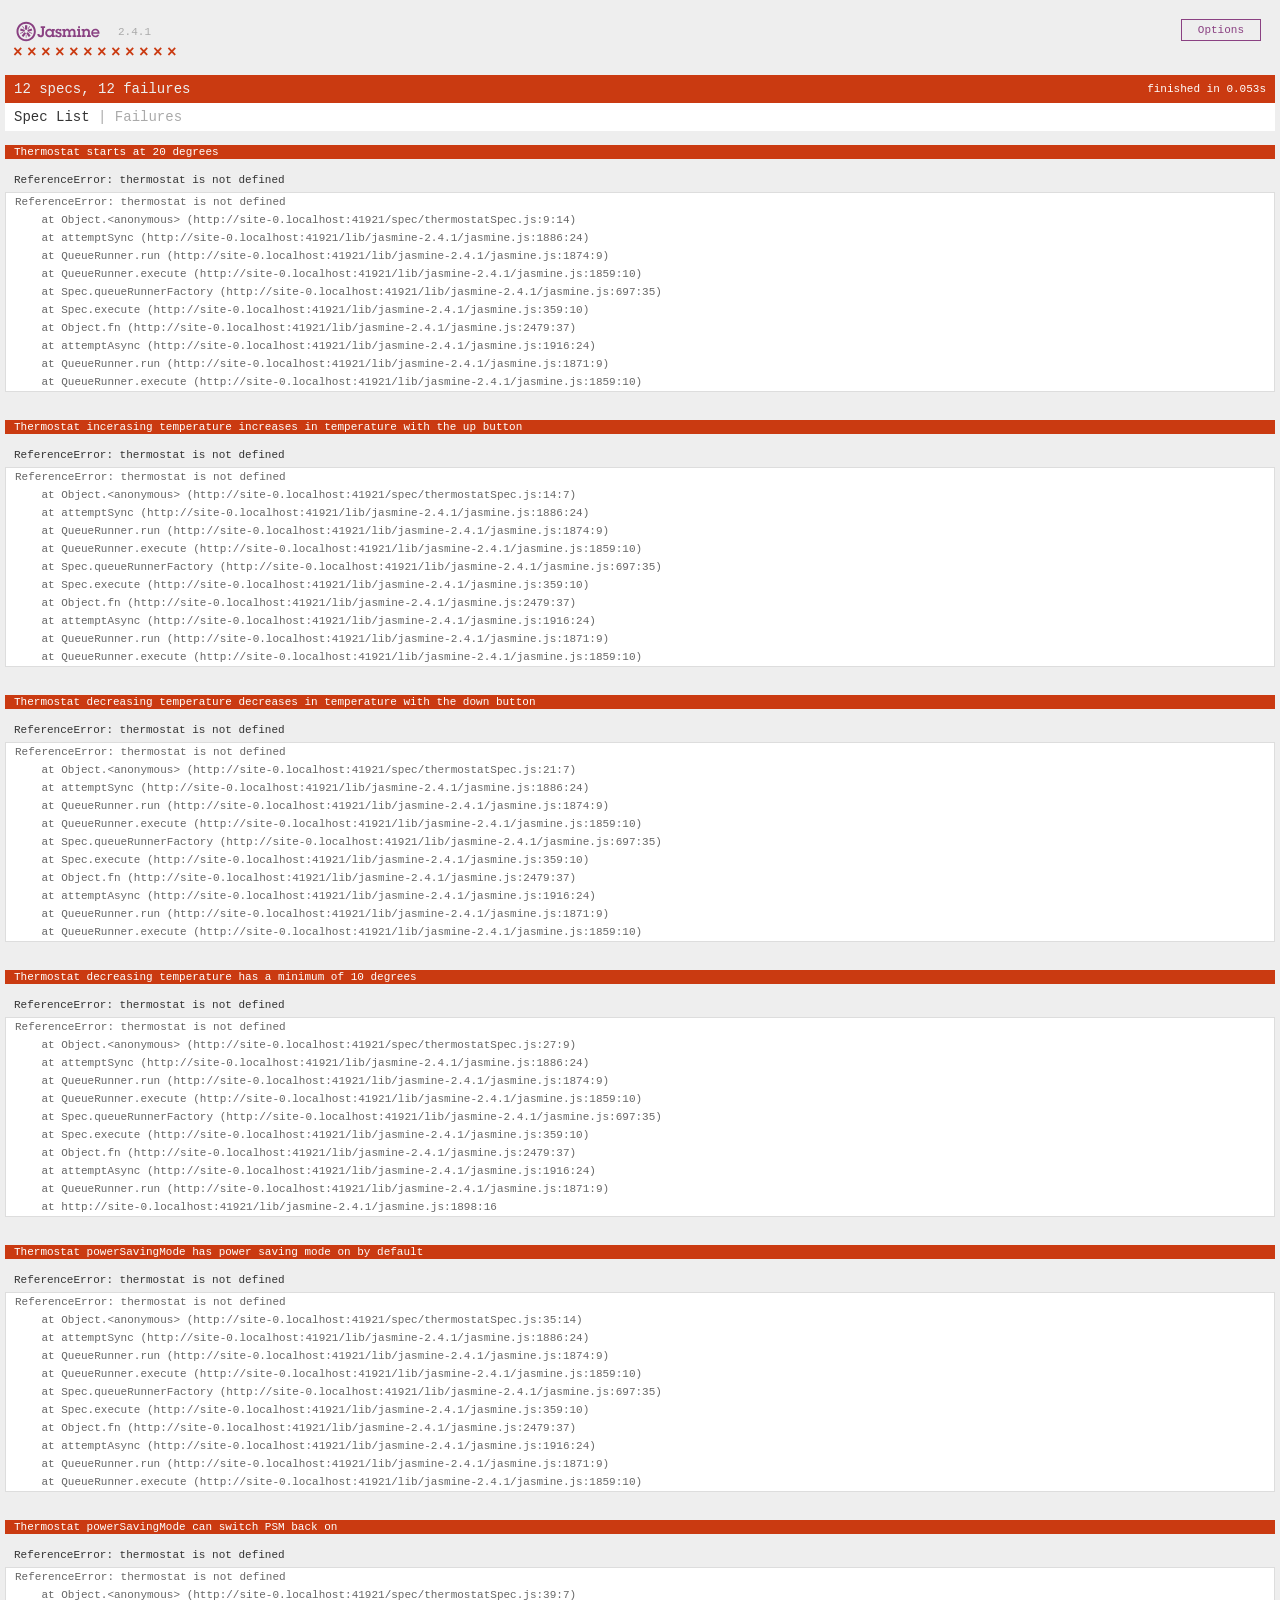
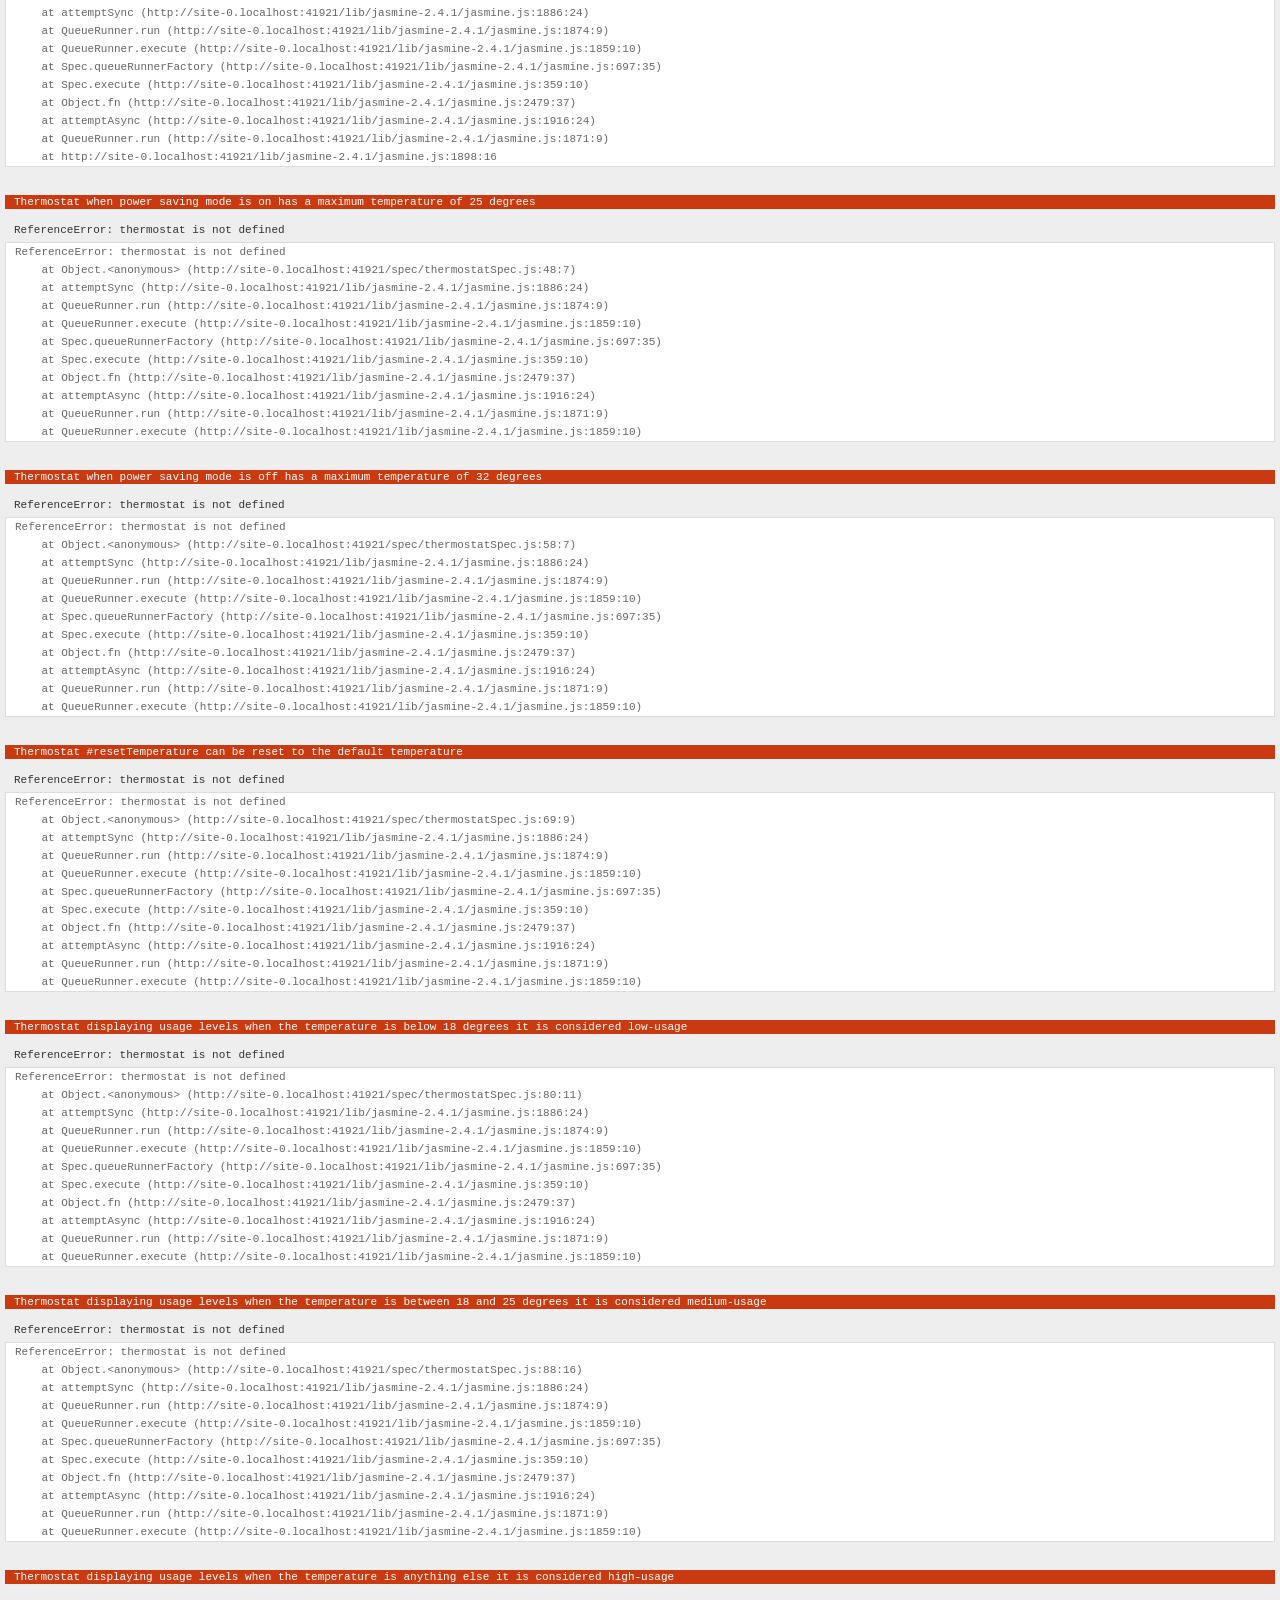
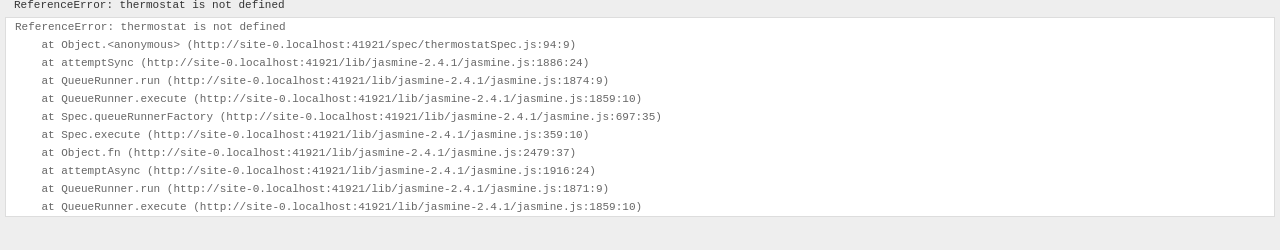
<file: SpecRunner.html>
<!DOCTYPE html>
<html>
<head>
  <meta charset="utf-8">
  <title>Jasmine Spec Runner v2.4.1</title>

  <link rel="shortcut icon" type="image/png" href="lib/jasmine-2.4.1/jasmine_favicon.png">
  <link rel="stylesheet" href="lib/jasmine-2.4.1/jasmine.css">

  <script src="lib/jasmine-2.4.1/jasmine.js"></script>
  <script src="lib/jasmine-2.4.1/jasmine-html.js"></script>
  <script src="lib/jasmine-2.4.1/boot.js"></script>

  <!-- include source files here... -->
  <script src="src/thermostat.js"></script>
  <!-- <script src="src/Player.js"></script> -->
  <!-- <script src="src/Song.js"></script> -->

  <!-- include spec files here... -->
  <script src="spec/thermostatSpec.js"></script>
  <!-- <script src="spec/SpecHelper.js"></script> -->
  <!-- <script src="spec/PlayerSpec.js"></script> -->

</head>

<body>
</body>
</html>
</file>
<file: lib/jasmine-2.4.1/jasmine.css>
body { overflow-y: scroll; }

.jasmine_html-reporter { background-color: #eee; padding: 5px; margin: -8px; font-size: 11px; font-family: Monaco, "Lucida Console", monospace; line-height: 14px; color: #333; }
.jasmine_html-reporter a { text-decoration: none; }
.jasmine_html-reporter a:hover { text-decoration: underline; }
.jasmine_html-reporter p, .jasmine_html-reporter h1, .jasmine_html-reporter h2, .jasmine_html-reporter h3, .jasmine_html-reporter h4, .jasmine_html-reporter h5, .jasmine_html-reporter h6 { margin: 0; line-height: 14px; }
.jasmine_html-reporter .jasmine-banner, .jasmine_html-reporter .jasmine-symbol-summary, .jasmine_html-reporter .jasmine-summary, .jasmine_html-reporter .jasmine-result-message, .jasmine_html-reporter .jasmine-spec .jasmine-description, .jasmine_html-reporter .jasmine-spec-detail .jasmine-description, .jasmine_html-reporter .jasmine-alert .jasmine-bar, .jasmine_html-reporter .jasmine-stack-trace { padding-left: 9px; padding-right: 9px; }
.jasmine_html-reporter .jasmine-banner { position: relative; }
.jasmine_html-reporter .jasmine-banner .jasmine-title { background: url('[data-uri]') no-repeat; background: url('[data-uri]') no-repeat, none; -moz-background-size: 100%; -o-background-size: 100%; -webkit-background-size: 100%; background-size: 100%; display: block; float: left; width: 90px; height: 25px; }
.jasmine_html-reporter .jasmine-banner .jasmine-version { margin-left: 14px; position: relative; top: 6px; }
.jasmine_html-reporter #jasmine_content { position: fixed; right: 100%; }
.jasmine_html-reporter .jasmine-version { color: #aaa; }
.jasmine_html-reporter .jasmine-banner { margin-top: 14px; }
.jasmine_html-reporter .jasmine-duration { color: #fff; float: right; line-height: 28px; padding-right: 9px; }
.jasmine_html-reporter .jasmine-symbol-summary { overflow: hidden; *zoom: 1; margin: 14px 0; }
.jasmine_html-reporter .jasmine-symbol-summary li { display: inline-block; height: 10px; width: 14px; font-size: 16px; }
.jasmine_html-reporter .jasmine-symbol-summary li.jasmine-passed { font-size: 14px; }
.jasmine_html-reporter .jasmine-symbol-summary li.jasmine-passed:before { color: #007069; content: "\02022"; }
.jasmine_html-reporter .jasmine-symbol-summary li.jasmine-failed { line-height: 9px; }
.jasmine_html-reporter .jasmine-symbol-summary li.jasmine-failed:before { color: #ca3a11; content: "\d7"; font-weight: bold; margin-left: -1px; }
.jasmine_html-reporter .jasmine-symbol-summary li.jasmine-disabled { font-size: 14px; }
.jasmine_html-reporter .jasmine-symbol-summary li.jasmine-disabled:before { color: #bababa; content: "\02022"; }
.jasmine_html-reporter .jasmine-symbol-summary li.jasmine-pending { line-height: 17px; }
.jasmine_html-reporter .jasmine-symbol-summary li.jasmine-pending:before { color: #ba9d37; content: "*"; }
.jasmine_html-reporter .jasmine-symbol-summary li.jasmine-empty { font-size: 14px; }
.jasmine_html-reporter .jasmine-symbol-summary li.jasmine-empty:before { color: #ba9d37; content: "\02022"; }
.jasmine_html-reporter .jasmine-run-options { float: right; margin-right: 5px; border: 1px solid #8a4182; color: #8a4182; position: relative; line-height: 20px; }
.jasmine_html-reporter .jasmine-run-options .jasmine-trigger { cursor: pointer; padding: 8px 16px; }
.jasmine_html-reporter .jasmine-run-options .jasmine-payload { position: absolute; display: none; right: -1px; border: 1px solid #8a4182; background-color: #eee; white-space: nowrap; padding: 4px 8px; }
.jasmine_html-reporter .jasmine-run-options .jasmine-payload.jasmine-open { display: block; }
.jasmine_html-reporter .jasmine-bar { line-height: 28px; font-size: 14px; display: block; color: #eee; }
.jasmine_html-reporter .jasmine-bar.jasmine-failed { background-color: #ca3a11; }
.jasmine_html-reporter .jasmine-bar.jasmine-passed { background-color: #007069; }
.jasmine_html-reporter .jasmine-bar.jasmine-skipped { background-color: #bababa; }
.jasmine_html-reporter .jasmine-bar.jasmine-errored { background-color: #ca3a11; }
.jasmine_html-reporter .jasmine-bar.jasmine-menu { background-color: #fff; color: #aaa; }
.jasmine_html-reporter .jasmine-bar.jasmine-menu a { color: #333; }
.jasmine_html-reporter .jasmine-bar a { color: white; }
.jasmine_html-reporter.jasmine-spec-list .jasmine-bar.jasmine-menu.jasmine-failure-list, .jasmine_html-reporter.jasmine-spec-list .jasmine-results .jasmine-failures { display: none; }
.jasmine_html-reporter.jasmine-failure-list .jasmine-bar.jasmine-menu.jasmine-spec-list, .jasmine_html-reporter.jasmine-failure-list .jasmine-summary { display: none; }
.jasmine_html-reporter .jasmine-results { margin-top: 14px; }
.jasmine_html-reporter .jasmine-summary { margin-top: 14px; }
.jasmine_html-reporter .jasmine-summary ul { list-style-type: none; margin-left: 14px; padding-top: 0; padding-left: 0; }
.jasmine_html-reporter .jasmine-summary ul.jasmine-suite { margin-top: 7px; margin-bottom: 7px; }
.jasmine_html-reporter .jasmine-summary li.jasmine-passed a { color: #007069; }
.jasmine_html-reporter .jasmine-summary li.jasmine-failed a { color: #ca3a11; }
.jasmine_html-reporter .jasmine-summary li.jasmine-empty a { color: #ba9d37; }
.jasmine_html-reporter .jasmine-summary li.jasmine-pending a { color: #ba9d37; }
.jasmine_html-reporter .jasmine-summary li.jasmine-disabled a { color: #bababa; }
.jasmine_html-reporter .jasmine-description + .jasmine-suite { margin-top: 0; }
.jasmine_html-reporter .jasmine-suite { margin-top: 14px; }
.jasmine_html-reporter .jasmine-suite a { color: #333; }
.jasmine_html-reporter .jasmine-failures .jasmine-spec-detail { margin-bottom: 28px; }
.jasmine_html-reporter .jasmine-failures .jasmine-spec-detail .jasmine-description { background-color: #ca3a11; }
.jasmine_html-reporter .jasmine-failures .jasmine-spec-detail .jasmine-description a { color: white; }
.jasmine_html-reporter .jasmine-result-message { padding-top: 14px; color: #333; white-space: pre; }
.jasmine_html-reporter .jasmine-result-message span.jasmine-result { display: block; }
.jasmine_html-reporter .jasmine-stack-trace { margin: 5px 0 0 0; max-height: 224px; overflow: auto; line-height: 18px; color: #666; border: 1px solid #ddd; background: white; white-space: pre; }
</file>
